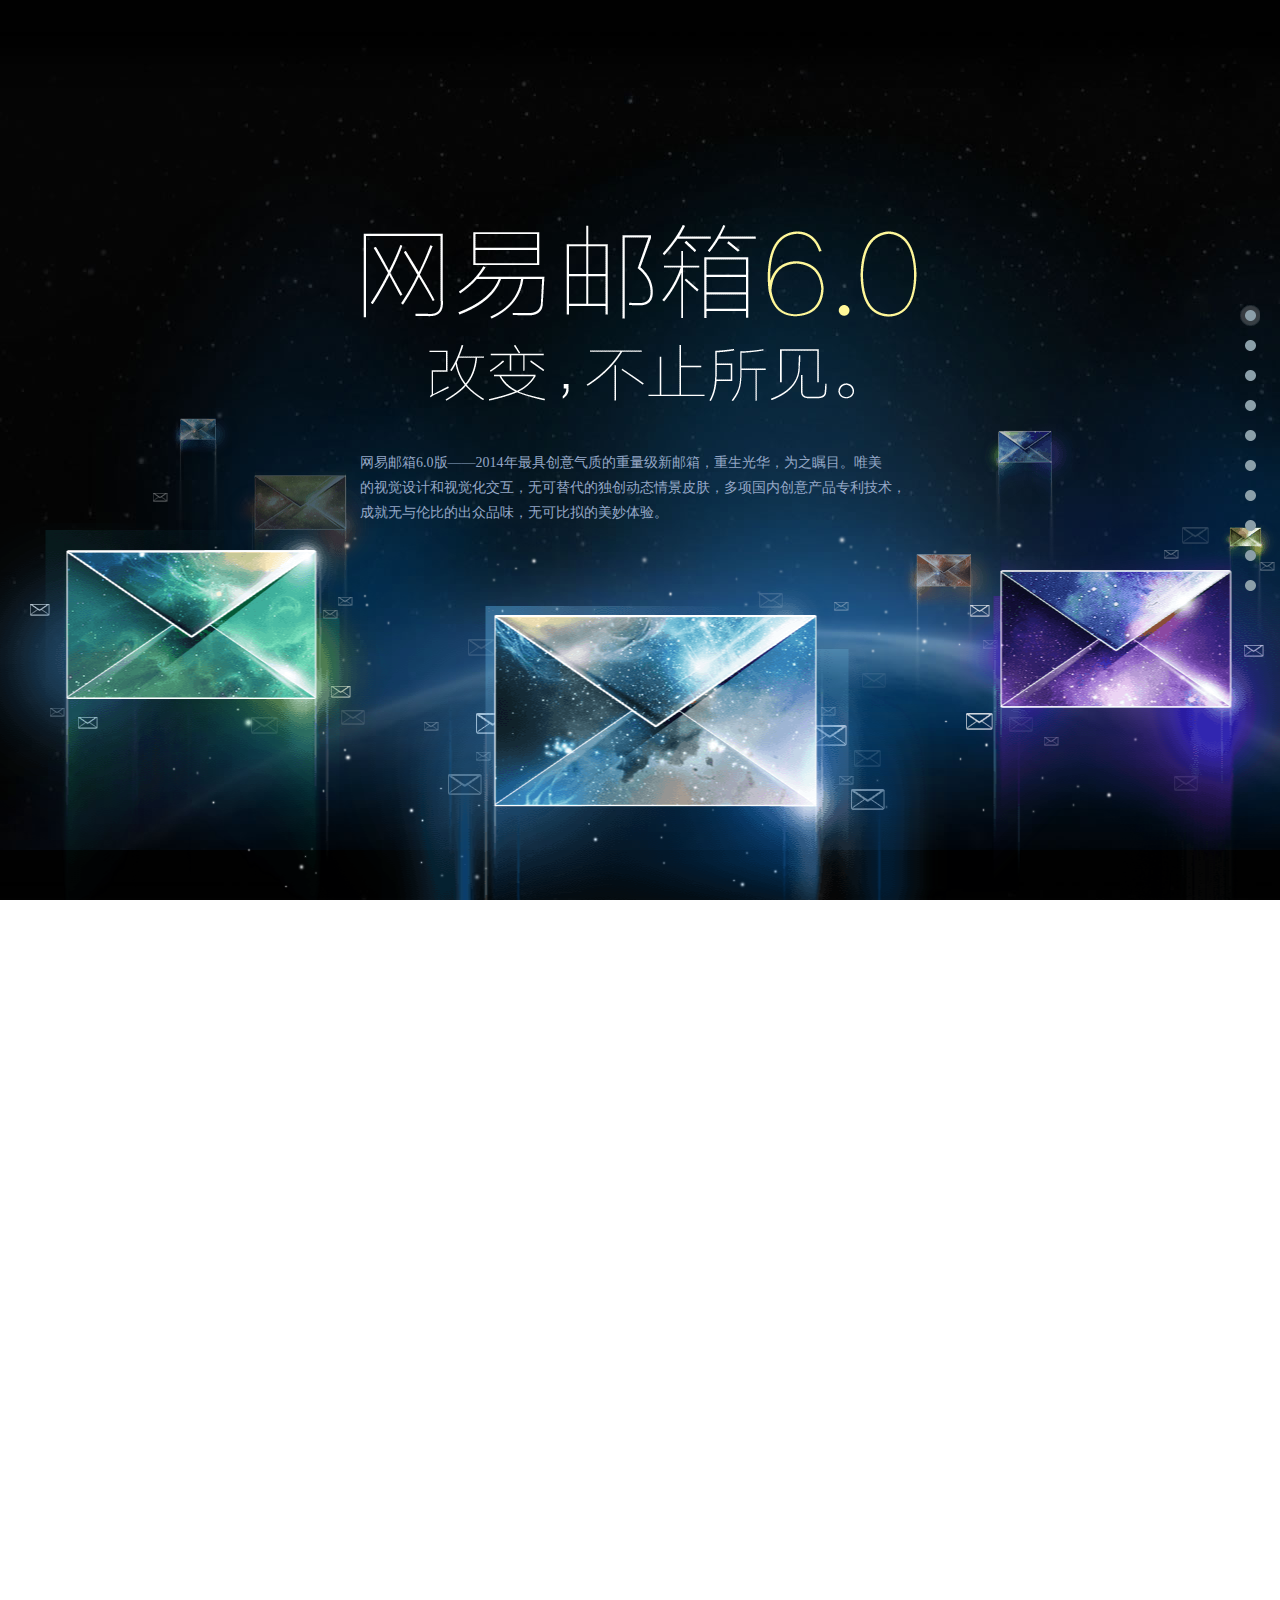
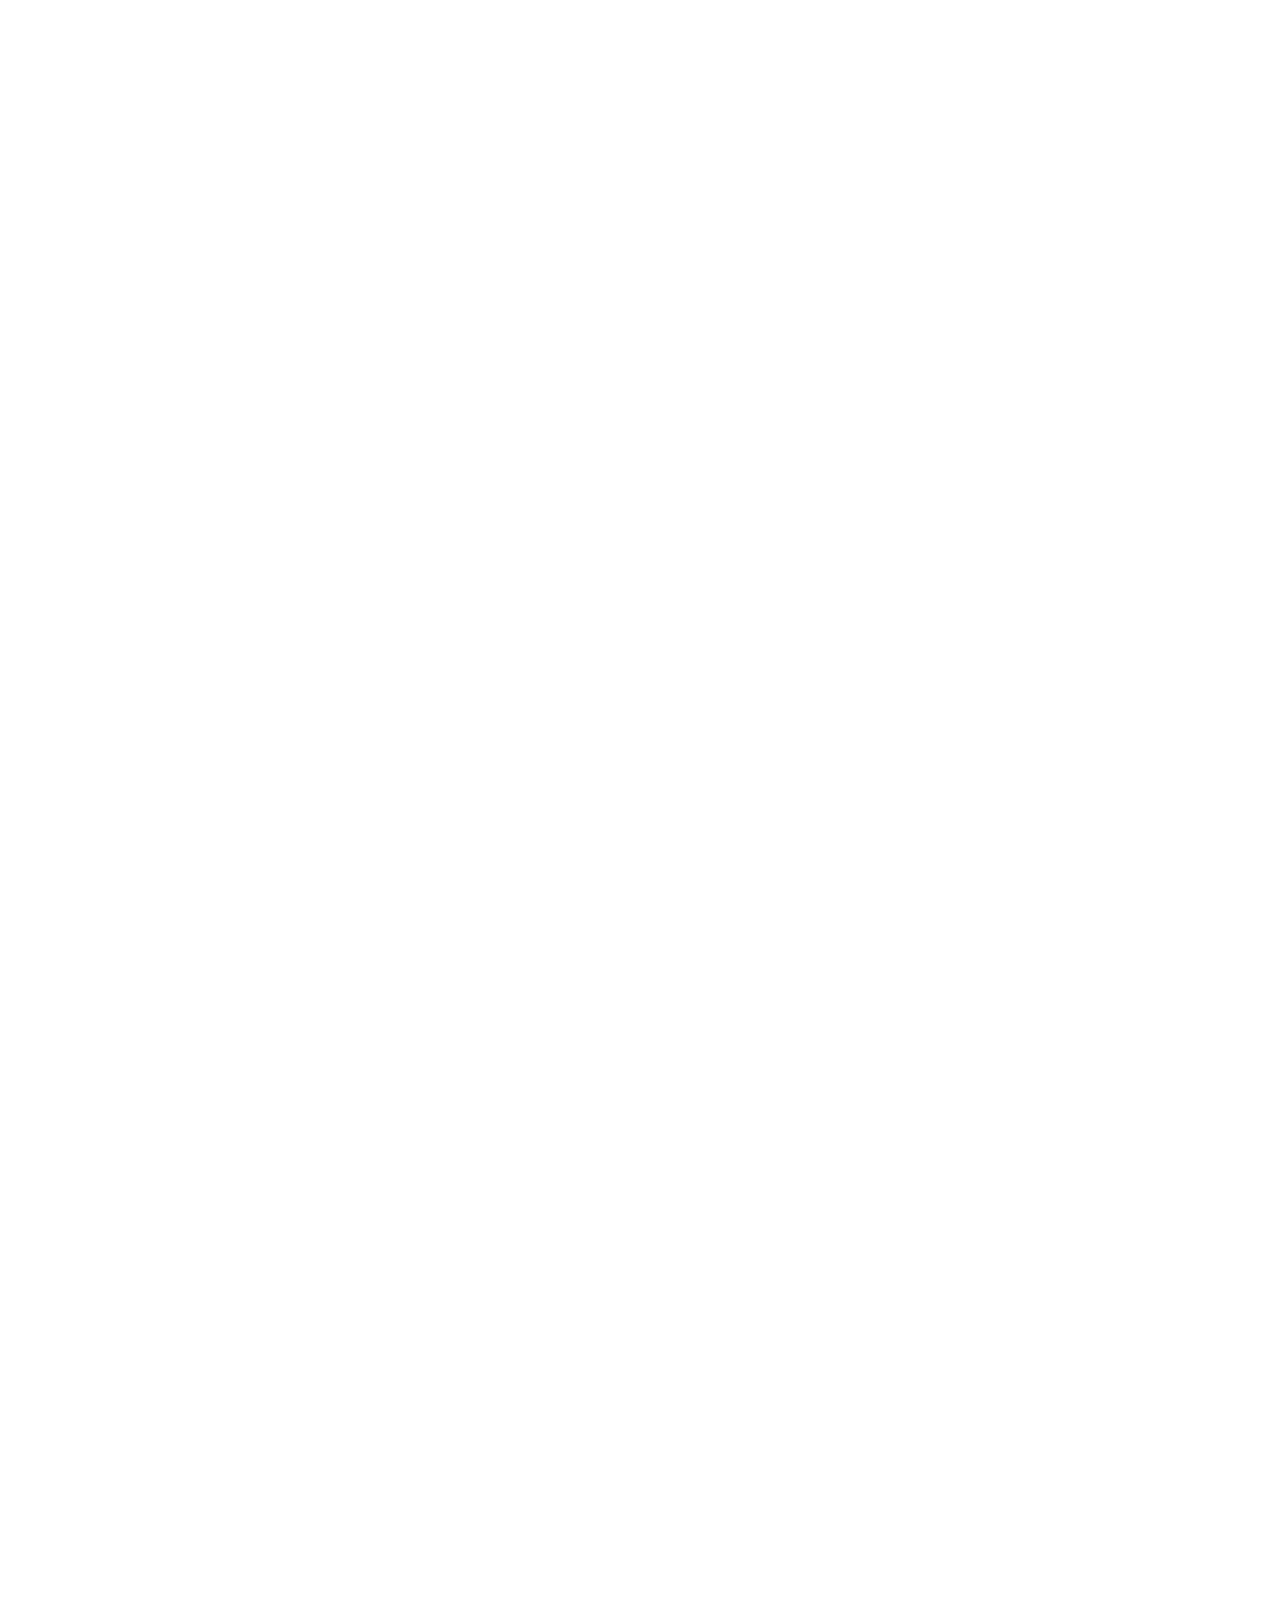
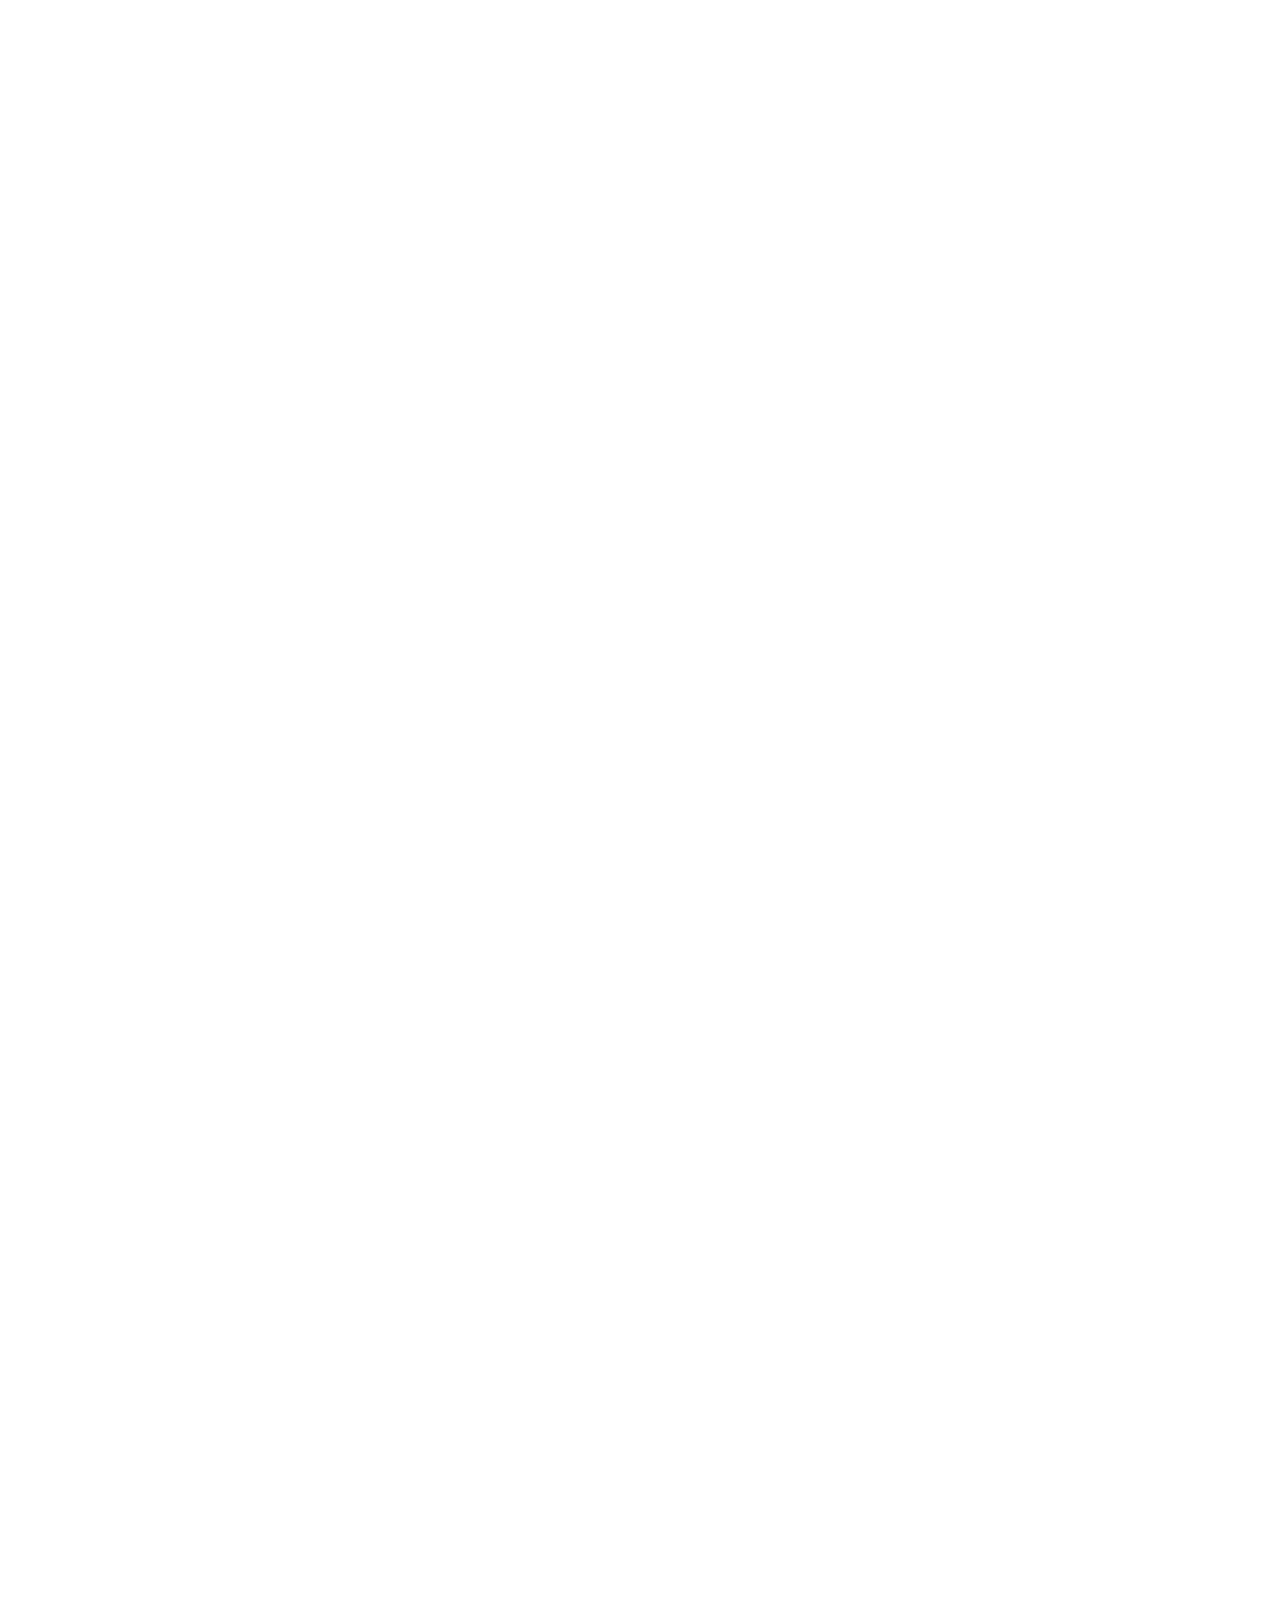
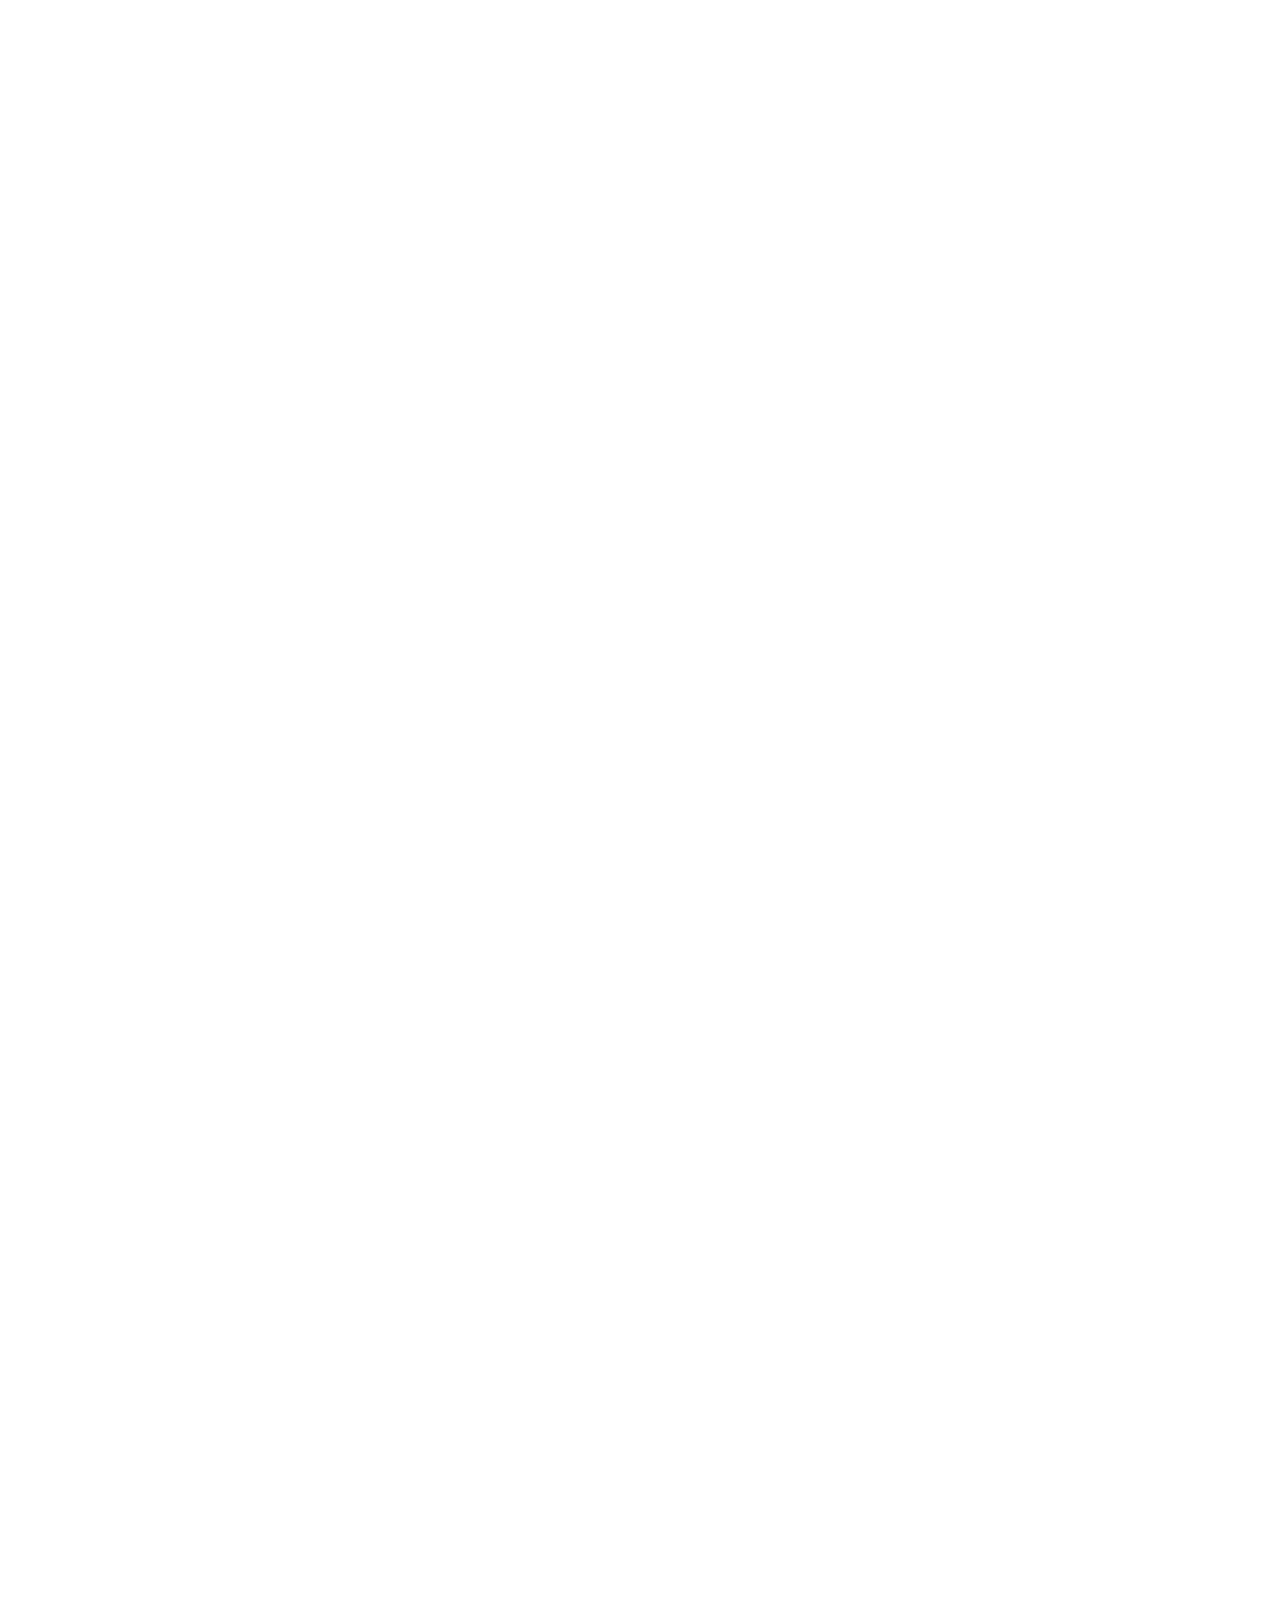
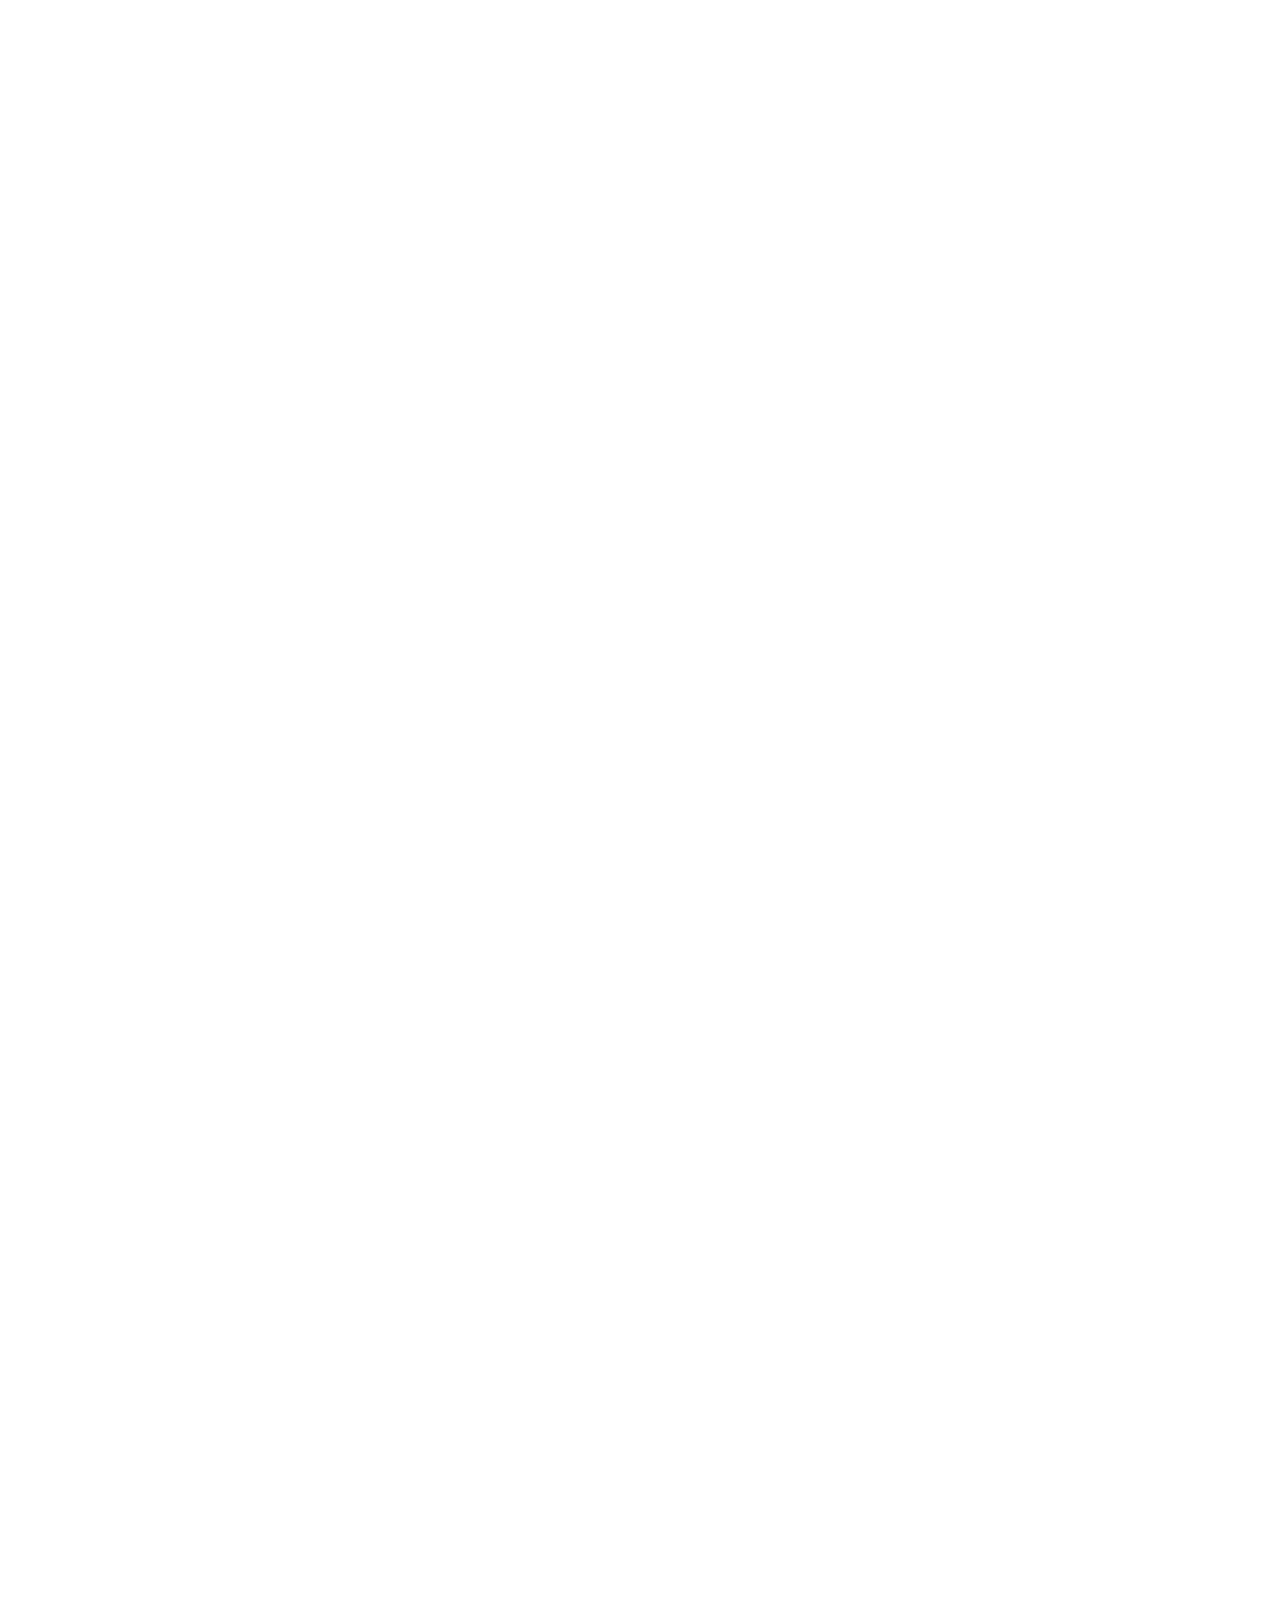
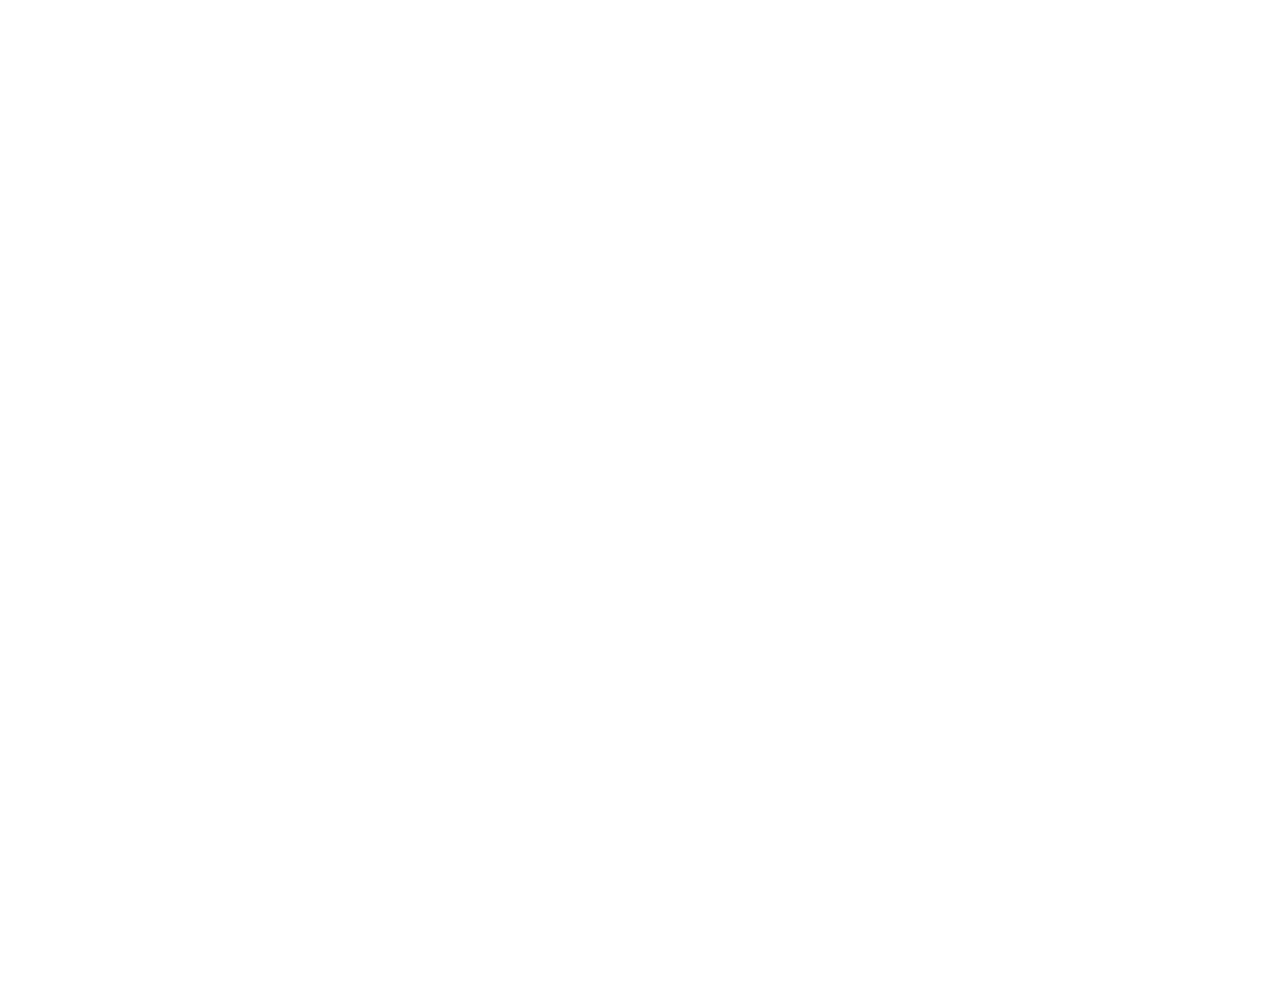
<file: fullpage.html>
<!doctype html>
<html lang="en">
<head>
    <meta charset="UTF-8">
    <title>fullpage</title>
    <link rel="stylesheet" href="css/jquery.fullPage.css">
    <link rel="stylesheet" href="css/fullpage.css">
    <script src="js/jquery.js"></script>
    <script src="js/jquery.fullPage.js"></script>
    <script src="js/fullpage.js"></script>
</head>
<body>
<div id="menu">
    <a href="#one" data-menuanchor="one"></a>
    <a href="#two" data-menuanchor="two"></a>
    <a href="#three" data-menuanchor="three"></a>
    <a href="#four" data-menuanchor="four"></a>
    <a href="#five" data-menuanchor="five"></a>
    <a href="#six" data-menuanchor="six"></a>
    <a href="#seven" data-menuanchor="seven"></a>
    <a href="#eight" data-menuanchor="eight"></a>
    <a href="#nine" data-menuanchor="nine"></a>
    <a href="#ten" data-menuanchor="ten"></a>
</div>
<div id="fullpage">
    <div class="section section1">
        <div class="bg11"></div>
        <div class="bg12"></div>
        <div class="bg13"></div>
        <div class="hgroup"></div>
        <p class="p11">
            网易邮箱6.0版——2014年最具创意气质的重量级新邮箱，重生光华，为之瞩目。唯美<br>的视觉设计和视觉化交互，无可替代的独创动态情景皮肤，多项国内创意产品专利技术，<br>成就无与伦比的出众品味，无可比拟的美妙体验。
        </p>
    </div>
    <div class="section section2">
        <div class="bg21"></div>
        <div class="bg22"></div>
        <div class="bg23"></div>
        <strong>[ 视觉·简 ]</strong>
        <h3>华丽蜕变，尽享愉悦之美</h3>
        <p class="p1">
            秉承网易邮箱经典的清新简洁的设计风格，邮箱 6.0 版带来全新一代的设计理念，更追求极致唯美的视觉设计、传承更多人文和艺术底蕴，华丽蜕变，带来更舒服更爽心悦目的视觉享受。
        </p>
    </div>
    <div class="section section3">
        <div class="bg31"></div>
        <div class="bg32"></div>
        <div class="bg33"></div>
        <strong>[ 视觉化交互设计 ]</strong>
        <h3>心随眼动，感官直接体验</h3>
        <p class="p3">邮箱 6.0 版采用了全新的视觉化交互设计，通过对界面的整体风格设计、重要信息的视觉化处理以及元素本身的视觉传达优化，来实现产品流程设计和交互行为塑造。从视觉的角度出发，让用户无需多想，直接通过感官与产品进行交互。</p>
    </div>
    <div class="section section4">
        <div class="bg41"></div>
        <div class="bg42"></div>
        <div class="bg43"></div>
        <strong>[ 动态情景皮肤 ]</strong>
        <h3>美轮美奂，百变尽随你心</h3>
        <p class="p1">国内首创动态情景皮肤，可以随着早晚时光，季节主题的变幻而自动切换，实现了在邮箱里也能感受天气和心情的变化，带来完全不同的页面体验并且呈现最佳视觉感受，还特别针对原有邮箱皮肤的对比度和色彩进行了微调，减少视觉疲劳感。</p>
    </div>
    <div class="section section5">
        <strong>[ 功能·创 ]</strong>
        <h3>灵活机变，全面为你而生</h3>
        <div class="bg51">
            <h4>新语音视频邮件</h4>
            <p>写信不再枯燥！在线录制和播放声音和视频邮件，比单纯的文字邮件更感性、更方便，更好玩。</p>
        </div>
        <div class="bg52">
            <h4>虚拟场景写信模式</h4>
            <p>写信可以选择自己喜欢的场景，配合美妙的背景音乐，让写信<br>变得更为有趣和生动。</p>
        </div>
        <div class="bg53">
            <h4>独创智能体检</h4>
            <p>网易邮箱6.0版帮你关注邮箱安全，提醒你及时清理邮件，打<br>造轻量级邮箱。</p>
        </div>
        <div class="bg54">
            <h4>全新多帐号关联</h4>
            <p>一键关联和切换多个网易邮箱，同时对于重要的邮箱帐号进行<br>密码验证保护。</p>
        </div>
    </div>
    <div class="section section6">
        <div class="bg61"></div>
        <div class="bg62"></div>
        <strong>[ 待办邮件 ]</strong>
        <h3>办公利器，工作更高效顺手</h3>
        <div class="txt6">
            <p>独家首创邮件管理方式：待办邮件<br>采用日程的方式第一时间分配和提醒邮件！</p>
            <p>对于需要后续处理的重要邮件，如果正忙来不及处理和回复，只需设置为待办邮件，在待办时间到期时，邮件会在文件夹置顶提示或采用短信方式提醒。</p>
            <p>如此高效迅速处理邮件，让邮件处理过程变成更轻松和快捷。</p>
        </div>
    </div>
    <div class="section section7">
        <div class="bg71"></div>
        <div class="bg72"></div>
        <div class="bg73"></div>
        <strong>[ 联系人邮件 ]</strong>
        <h3>一目了然，来往邮件更清晰</h3>
        <div class="txt7">
            <p>邮箱6.0版带来一种极其简便的方式，管理你和联系人的<br>邮件往来，帮助你精准定位到以联系人为维度的邮件列表。</p>
            <p>同时支持以联系组方式来管理邮件，方便以群或相同关系<br>的群体间的邮件管理，比如：同学组，客户组，公司组等。</p>
        </div>
        <div class="bg74"><img src="img/bg74.png" alt=""></div>
    </div>
    <div class="section section8">
        <div class="bg81"></div>
        <div class="bg82"></div>
        <div class="bg83"></div>
        <div class="bg84"></div>
        <strong>[ 科技.聚 ]</strong>
        <h3>厚积薄发，大幅度提速创新标</h3>
        <p class="p8">邮箱6.0版带来“飞”一般的访问体验，速度提升达30%。采用全新base基础库bjs，更加轻量级，性能更加优化，完全兼容国内用户使用的所有浏览器，以及基于"多核"多线程的核心js引擎，性能和访问速度大幅提升。</p>
    </div>
    <div class="section section9">
        <strong>[ 让沟通更有趣 ]</strong>
        <h3><span></span>沟通无界，连接易信无缝整合</h3>
        <div class="bg91">
            <p>易信扫描二维码即可登录网易<br>邮箱6.0版，“扫一扫”让邮<br>箱登录更方便。</p>
        </div>
        <div class="bg92">
            <p>登录邮箱后，可直接使用Web<br>易信和好友聊天，还可以发图<br>片，让聊天更有趣。</p>
        </div>
        <div class="bg93">
            <p>易信和邮箱新邮件同步提醒，<br>在易信可以直接查看和回复<br>邮件，手机收发邮件更快捷。</p>
        </div>
    </div>
    <div class="section section10">
        <div class="bg101"></div>
        <div class="bg102"></div>
        <div class="bg103"></div>
        <a class="go" href="http://www.jq22.com/">马上体验</a>
    </div>
</div>
</body>
</html>
</file>
<file: css/fullpage.css>
*{
    margin:0;padding:0;
}
a{
    text-decoration: none;
}
body,html{
    width:100%;height:100%;padding:0;margin:0; font: 16px/1.8 "Microsoft Yahei",verdana;
}
#menu{
    width:20px;height:300px;position: fixed;top:0;bottom:0;right:20px;margin:auto;z-index: 999;display: flex;flex-wrap: wrap;align-items: center;justify-content: center;
}
#menu a{
    display: block;width:21px;height:21px;color: #8F9DA4;
    background: url(../img/dot.png) 5px 5px no-repeat;
}
#menu .active{
    background-position: 0 bottom;
}
.section:nth-child(1){
    background:url("../img/section1.jpg");
}
.section:nth-child(2){
    background:url("../img/section2.jpg");
}
.section:nth-child(3){
    background:url("../img/section3.jpg");
}
.section:nth-child(4){
    background:url("../img/section4.jpg");
}
.section:nth-child(5){
    background:url("../img/section5.jpg");
}
.section:nth-child(6){
    background:url("../img/section6.jpg");
}
.section:nth-child(7){
    background:url("../img/section7.jpg");
}
.section:nth-child(8){
    background:url("../img/section8.jpg");
}
.section:nth-child(9){
    background:url("../img/section9.jpg");
}
.section:nth-child(10){
    background:url("../img/section10.jpg");
}

.section{
    position: relative;overflow: hidden;
}
.section .bg11,.section .bg12,.section .bg13{
    position: absolute;  bottom: 0;  width: 100%;  transition: all 1s;
}
.section .bg11{
    height: 850px; background: url(../img/bg11.png) 50% 0 no-repeat;
}
.section .bg12{
    height: 392px; bottom: -392px; background: url(../img/bg12.png) 50% 0 no-repeat;opacity:0;
}
.section .bg13{
    height: 377px; bottom: -377px; background: url(../img/bg13.png) 50% 0 no-repeat;
}
.active .bg12{
    bottom:90px;opacity:1;transition-delay: .7s;
}
.active .bg13{
    bottom:0px;opacity:1;transition-delay: .7s;
}
.hgroup{
    position: absolute;
    width: 554px;
    height: 176px;
    left: 50%;
    top: 25%;
    margin: 0 0 0 -277px;
    text-indent: -9999px;
    opacity: 1;
    -webkit-transform: scale(0.5, 0.5);
    transform: scale(0.5, 0.5);
    transition: all 1s;
}
.section:nth-child(1) .hgroup{
    background-image: url(../img/slogan.png);
}
.active .hgroup{
    opacity: 1;
    -webkit-transform: scale(1, 1);
    transform: scale(1, 1);
    transition-delay: 0.7s;
}
.active .p11 {
    opacity: 1;
    transition-duration: 1s;
    transition-delay: 2s;
}
.p11 {
    position: absolute;
    left: 50%;
    top: 50%;
    width: 600px;
    margin: 0 0 0 -280px;
    font-size: 14px;
    color: #94a7c6;
    opacity: 0;
    transition: all 0.5s;
}
/*第二屏*/
.bg21{
    position: absolute;  left: 50%;  bottom: 15%;  width: 819px;  height: 250px;  margin-left: -608px;  margin-bottom: 40px;  background: url(../img/bg21.png) 0 0 no-repeat;  transition: all 1s;  opacity: 0;  margin-left: -1108px;
}
.bg22 { position: absolute; left: 50%; bottom: 15%; width: 819px; height: 299px; margin-left: -280px; margin-bottom: 70px; background: url(../img/bg22.png) right 0 no-repeat; transition: all 1s; opacity: 0; margin-left: 320px;}

.bg23 { position: absolute; left: 50%; bottom: 15%; width: 819px; height: 325px; margin-left: -409px; background: url(../img/bg23.png) 50% 0 no-repeat; transition: all 1s;  bottom: -40%;}

.section strong { position: absolute; left: 50%; top: 15%; z-index: 10; width: 512px; height: 45px; margin-left: -256px; font-size: 24px; font-weight: 500; color: #748A9E; opacity: 0; -webkit-transform:scale(0.5, 0.5); transform:scale(0.5, 0.5); transition: all 1s;}

.section h3 { position: absolute; left: 50%; top: 15%; z-index: 10; width: 512px; height: 45px; margin-left: -256px; margin-top: 60px; text-indent: -9999px; background-repeat: no-repeat; opacity: 0; -webkit-transform:scale(0.5, 0.5); transform:scale(0.5, 0.5); transition: all 1s;}

.section2 h3 {
    background-image: url(../img/t2.png);
}
.p1 { position: absolute; left: 50%; top: 15%; width: 510px; margin-left: -255px; margin-top: 130px; font-size: 16px; color: #727F8C; opacity: 0; transition: all 1s;}

.active .bg21 {
    opacity: 1;  margin-left: -608px;  transition-delay: 0.7s;
}
.active .bg22 {
    margin-left: -280px;  opacity: 1;  transition-delay: 0.7s;
}
.active .bg23 {
    bottom: 15%;  transition-delay: 0.7s;
}
.active strong, .active h3 {
    opacity: 1;
    -webkit-transform: scale(1, 1);
    transform: scale(1, 1);
    transition-delay: 0.7s;
}
.active .p1 {
    opacity: 1;
    transition-delay: 1.7s;
}

/*第三屏*/
.bg31 {
    position: absolute;
    left: 50%;
    bottom: 0;
    width: 892px;
    height: 472px;
    margin-left: -396px;
    margin-bottom: 80px;
    background-image: url(../img/bg31.png);
    opacity: 0;
    transition: all 1s;
}
.bg32 {
    position: absolute;
    left: 50%;
    bottom: 0;
    width: 892px;
    height: 472px;
    margin-left: -396px;
    background: url(../img/bg32.png) 470px bottom no-repeat;
    opacity: 0;
    transition: all 1s;
}
.bg33 {
    position: absolute;
    left: 50%;
    bottom: 0;
    width: 441px;
    height: 380px;
    margin-left: 50%;
    background: url(../img/bg33.png) 0 0 no-repeat;
    opacity: 0;
    transition: all 1s;
}
.section3 h3 {
    background-image: url(../img/t3.png);
}
.p3 {
    position: absolute;
    width: 430px;
    left: 50%;
    top: 15%;
    margin-top: 250px;
    margin-left: -100%;
    font-size: 16px;
    color: #FFFDE1;
    opacity: 0;
    transition: all 1s;
}
.active .bg31, .active .bg32 {
    opacity: 1;
    transition-delay: 1s;
}
.active .bg33 {
    margin-left: -120px;
    opacity: 1;
    transition-delay: 0.7s;
}
.active .p3 {
    margin-left: -480px;
    opacity: 1;
    transition-delay: 0.7s;
}
/*第四屏*/
.bg41 {
    position: absolute;
    bottom: -372px;
    width: 100%;
    height: 372px;
    background: url(../img/bg41.png) 50% 0 no-repeat;
    transition: all 1s;
}
.bg42 {
    position: absolute;
    bottom: -449px;
    width: 100%;
    height: 449px;
    background: url(../img/bg42.png) 50% 0 no-repeat;
    transition: all 1s;
}
.bg43 {
    position: absolute;
    bottom: -449px;
    width: 100%;
    height: 449px;
    margin-bottom: -130px;
    background: url(../img/bg43.png) 50% 0 no-repeat;
    transition: all 1s;
}
.section4 h3 {
    background-image: url(../img/t4.png);
}
.active .bg41 {
    bottom: 15%;
    transition-delay: 0.7s;
}
.active .bg42 {
    bottom: 15%;
    transition-delay: 1.1s;
}
.active .bg43 {
    bottom: 15%;
    transition-delay: 0.9s;
}
/*第五屏*/
.section5 h3 {
    background-image: url(../img/t5.png);
}
.bg51, .bg52, .bg53, .bg54 {
    position: absolute;
    z-index: 1;
    width: 208px;
    left: 50%;
    bottom: 20%;
    padding-top: 210px;
    color: #fff;
}
.bg51 {
    margin-left: -851px;
    background: url(../img/bg51.png) 50% 0 no-repeat;
    opacity: 0;
    transition: all 1s;
}
.bg52 {
    margin-left: -403px;
    background: url(../img/bg52.png) 50% 0 no-repeat;
    opacity: 0;
    transition: all 1s;
}
.bg53 {
    margin-left: 195px;
    background: url(../img/bg53.png) 50% 0 no-repeat;
    opacity: 0;
    transition: all 1s;
}
.bg54 {
    margin-left: 645px;
    background: url(../img/bg54.png) 50% 0 no-repeat;
    opacity: 0;
    transition: all 1s;
}
.active .bg51 {
    margin-left: -551px;
    opacity: 1;
    transition-delay: 0.7s;
}
.active .bg52 {
    margin-left: -253px;
    opacity: 1;
    transition-delay: 0.7s;
}
.active .bg53 {
    margin-left: 45px;
    opacity: 1;
    transition-delay: 0.7s;
}
.active .bg54 {
    margin-left: 345px;
    opacity: 1;
    transition-delay: 0.7s;
}
/*第六屏*/
.bg61 {
    position: absolute;
    top: -454px;
    width: 100%;
    height: 545px;
    background: url(../img/bg61.png) 50% 0 no-repeat;
    transition: all 1s;
}
.bg62 {
    position: absolute;
    left: 10%;
    bottom: 20%;
    width: 597px;
    height: 284px;
    margin-left: -507px;
    background-image: url(../img/bg62.png);
    transition: all 1s;
}
.section6 strong {
    width: 561px;
    margin-left: -280px;
}
.section6 h3 {
    width: 561px;
    margin-left: -280px;
    background-image: url(../img/t6.png);
}
.txt6 {
    position: absolute;
    left: 90%;
    bottom: 20%;
    width: 447px;
    margin-left: 90px;
    opacity: 0;
    transition: all 1s;
}
.txt6 p {
    margin-bottom: 17px;
    color: #5C7970;
}

.active .bg61 {
    top: 0;
    transition-delay: 0.7s;
}
.active .bg62 {
    left: 50%;
    opacity: 1;
    transition-delay: 0.7s;
}
.active .txt6 {
    left: 50%;
    opacity: 1;
    transition-delay: 0.7s;
}
/*第七屏*/
.bg71 {
    position: absolute;
    left: 50%;
    bottom: -201px;
    width: 699px;
    height: 201px;
    margin-left: -630px;
    background: url(../img/bg71.png) 50% 0 no-repeat;
    opacity: 0;
    transition: all 1s;
}
.bg72 {
    position: absolute;
    left: 50%;
    bottom: -206px;
    width: 182px;
    height: 206px;
    margin-left: -170px;
    background: url(../img/bg72.png) 50% 0 no-repeat;
    opacity: 0;
    transition: all 1s;
}
.bg73 {
    position: absolute;
    left: 50%;
    bottom: 170px;
    width: 651px;
    height: 231px;
    margin-left: -530px;
    background: url(../img/bg73.png) 50% 0 no-repeat;
}
.bg74 {
    position: absolute;
    left: 0;
    bottom: 0;
    width: 100%;
    height: 100%;
}
.bg74 img {
    position: absolute;
    left: 0;
    bottom: 0;
    width: 100%;
    height: 251px;
}
.section7 strong {
    width: 561px;
    margin-left: -280px;
}
.section7 h3 {
    width: 561px;
    margin-left: -280px;
    background-image: url(../img/t7.png);
}
.txt7 {
    position: absolute;
    left: 50%;
    bottom: -150px;
    width: 420px;
    margin-left: 100px;
    opacity: 0;
    transition: all 1s;
}
.txt7 p {
    margin-bottom: 17px;
    color: #EAEFF2;
}

.active .bg71 {
    bottom: 250px;
    opacity: 1;
    transition-delay: 0.7s;
}
.active .bg72 {
    bottom: 350px;
    opacity: 1;
    transition-delay: 0.9s;
}
.active .txt7 {
    bottom: 420px;
    opacity: 1;
    transition-delay: 1.1s;
}



/*第八屏*/
.bg81 {
    position: absolute;
    width: 100%;
    bottom: 100px;
    height: 215px;
    background: url(../img/bg81.png) 50% 0 no-repeat;
}
.bg82 {
    position: absolute;
    left: 50%;
    bottom: 160px;
    width: 164px;
    height: 117px;
    margin-left: -180px;
    background-image: url(../img/bg82.png);
    opacity: 0;
    transition: all 1s;
}
.bg83 {
    position: absolute;
    left: 50%;
    bottom: 280px;
    width: 70px;
    height: 29px;
    margin-left: -330px;
    background-image: url(../img/bg83.png);
    opacity: 0;
    transition: all 1s;
}
.bg84 {
    position: absolute;
    left: 50%;
    bottom: 320px;
    width: 43px;
    height: 26px;
    margin-left: -410px;
    background-image: url(../img/bg84.png);
    opacity: 0;
    transition: all 1s;
}
.section8 strong {
    width: 561px;
    margin-left: -280px;
}
.section8 h3 {
    width: 561px;
    margin-left: -280px;
    background-image: url(../img/t8.png);
}
.p8 {
    position: absolute;
    left: 50%;
    top: 15%;
    width: 565px;
    margin-left: -282px;
    margin-top: 130px;
    font-size: 16px;
    color: #727F8C;
    opacity: 0;
    transition: all 1s;
}

.active .bg82 {
    bottom: 260px;
    margin-left: -280px;
    opacity: 1;
    transition-delay: 0.7s;
}
.active .bg83 {
    bottom: 380px;
    margin-left: -430px;
    opacity: 1;
    transition-delay: 1s;
}
.active .bg84 {
    bottom: 420px;
    margin-left: -510px;
    opacity: 1;
    transition-delay: 1.2s;
}
.active .p8 {
    opacity: 1;
    transition-delay: 1.7s;
}


/*第九屏*/
.section9 strong {
    width: 609px;
    margin-left: -304px;
}
.section9 h3 {
    width: 609px;
    margin-left: -304px;
    background-image: url(../img/t9.png);
}
.section9 h3 span {
    position: absolute;
    left: -100px;
    top: -48px;
    width: 89px;
    height: 90px;
    background-image: url(../img/yixin.png);
}
.bg91, .bg92, .bg93 {
    padding-top: 350px;
    font-size: 16px;
    color: #fff;
}
.bg91 {
    position: absolute;
    left: 50%;
    bottom: 15%;
    width: 340px;
    margin-left: -970px;
    background: url(../img/bg91.png) 0 0 no-repeat;
    opacity: 0;
    transition: all 1s;
}
.bg91 p {
    position: relative;
    left: 20px;
    margin-left: 40px;
    border-right: 1px solid #13AB86;
}
.bg92 {
    position: absolute;
    left: 50%;
    bottom: 15%;
    width: 340px;
    margin-left: -180px;
    background: url(../img/bg92.png) 50% 0 no-repeat;
    opacity: 0;
    transition: all 1s;
}
.bg92 p {
    position: relative;
    left: 40px;
    margin-left: 30px;
}
.bg93 {
    position: absolute;
    left: 50%;
    bottom: 15%;
    width: 340px;
    margin-left: 630px;
    background: url(../img/bg93.png) 50% 0 no-repeat;
    opacity: 0;
    transition: all 1s;
}
.bg93 p {
    position: relative;
    left: -20px;
    padding-left: 100px;
    border-left: 1px solid #13AB86;
}

.active .bg91 {
    margin-left: -570px;
    opacity: 1;
    transition-delay: 0.7s;
}
.active .bg92 {
    opacity: 1;
    transition-delay: 0.8s;
}
.active .bg93 {
    margin-left: 230px;
    opacity: 1;
    transition-delay: 0.7s;
}


/*第十屏*/
.bg101 {
    position: absolute;
    width: 100%;
    height: 100%;
    background: url(../img/bg101.png) 50% 20% no-repeat;
}
.bg102 {
    position: absolute;
    width: 100%;
    top: 25%;
    height: 79px;
    background: url(../img/bg102.png) 50% 0 no-repeat;
    opacity: 0;
    -webkit-transform: scale(0.5, 0.5);
    transform: scale(0.5, 0.5);
    transition: all 1s;
}
.bg103 {
    position: absolute;
    width: 100%;
    top: 25%;
    height: 37px;
    margin-top: 110px;
    background: url(../img/bg103.png) 50% 0 no-repeat;
    opacity: 0;
    -webkit-transform: scale(0.5, 0.5);
    transform: scale(0.5, 0.5);
    transition: all 1s;
}
.go {
    position: absolute;
    left: 50%;
    top: 55%;
    width: 254px;
    height: 70px;
    margin-top: 220px;
    margin-left: -127px;
    text-indent: -9999px;
    background-image: url(../img/btn.png);
    opacity: 0;
    transition: all 1s;
}

.active .bg102, .active .bg103 {
    opacity: 1;
    -webkit-transform: scale(1, 1);
    transform: scale(1, 1);
    transition-delay: 0.7s;
}
.active .go {
    top: 25%;
    opacity: 1;
    transition-delay: 1.2s;
}
</file>
